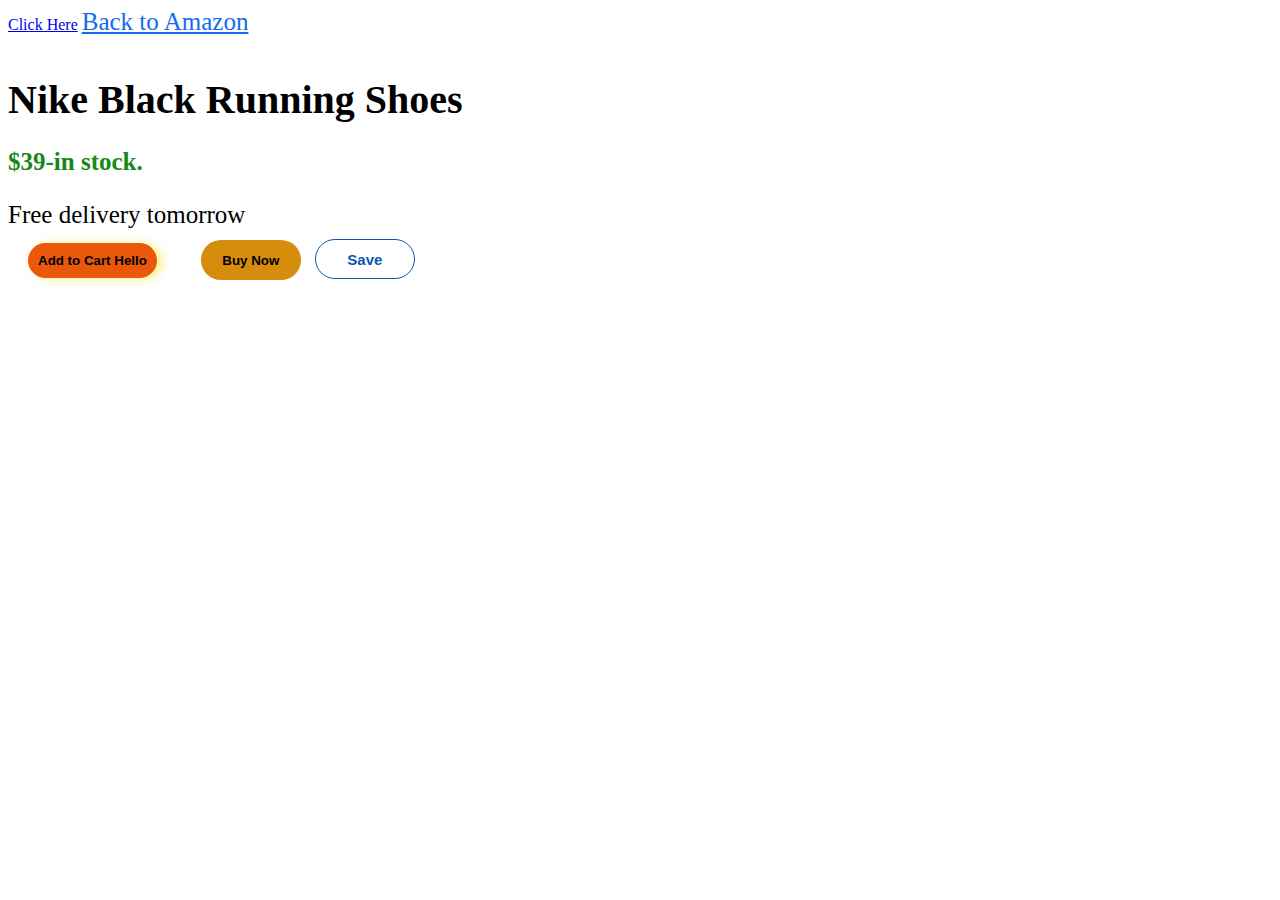
<file: index.html>
<!DOCTYPE html>
<head>
  <style>
    .link {
      color: rgb(16, 108, 237);
      font-size: 25px;
      margin-bottom: 10px;
    }
    .Shoes {
      color: black;
      font-weight: bold;
      font-size: 40px;
      margin-bottom: 10px;
    }
    .stock {
      color: rgb(22, 137, 22);
      font-weight: bold;
      font-size: 25px;
      margin-bottom: 10px;
    }
    .free {
      color: black;
      font-size: 25px;
      margin-bottom: 10px;
    }
    .add {
      padding-left: 10px;
      padding-right: 10px;
      padding-top: 10px;
      padding-bottom: 10px;
      color: black;
      border: none;
      margin-left: 20px;
      margin-right: 40px;
      border-radius: 20px;

      font-weight: bolder;

      transition: background-color 0.5s;
      background-color: rgb(234 88 12);
      cursor: pointer;
      box-shadow: 5px 1px 10px rgba(240, 229, 11, 0.5);
    }
    .add:hover {
      color: rgb(240, 229, 11);
      background-color: black;
      padding-left: 20px;
      padding-right: 20px;
    }
    .add:active {
      opacity: 0.5;
    }
    .buy {
      color: black;
      border: none;
      width: 100px;
      border-radius: 20px;
      height: 40px;
      margin-right: 5px;
      cursor: pointer;
      transition: opacity 1s, box-shadow 0.15s;
      font-weight: bold;

      background-color: rgb(214, 140, 13);
    }
    .buy:hover {
      opacity: 0.5;
      box-shadow: 0px 4px 2px rgba(0, 0, 0, 0.15);
    }
    .buy:active {
      background-color: red;
    }
    .save {
      background-color: white;
      color: rgb(12, 86, 177);
      border: solid;
      width: 100px;
      border-radius: 20px;
      height: 40px;
      margin-left: 5px;
      cursor: pointer;
      font-weight: bold;
      font-size: 15px;
      border-width: 1px;
    }
    .save:hover {
      background-color: rgba(68, 174, 255, 0.15);
    }
  </style>
</head>

<body>
  <a href="Rough.html">Click Here</a>
  <a
    href="https://www.amazon.in/?&tag=googhydrabk1-21&ref=pd_sl_5szpgfto9i_e&adgrpid=155259813593&hvpone=&hvptwo=&hvadid=674893540034&hvpos=&hvnetw=g&hvrand=15450525171927493564&hvqmt=e&hvdev=c&hvdvcmdl=&hvlocint=&hvlocphy=9303460&hvtargid=kwd-64107830&hydadcr=14452_2316413&gad_source=1"
    class="link"
  >
    Back to Amazon
  </a>
  <p class="Shoes">Nike Black Running Shoes</p>
  <p class="stock">$39-in stock.</p>
  <p class="free">Free delivery tomorrow</p>
  <button class="add">Add to Cart Hello</button>
  <button class="buy">Buy Now</button>
  <button class="save">Save</button>
</body>
</file>
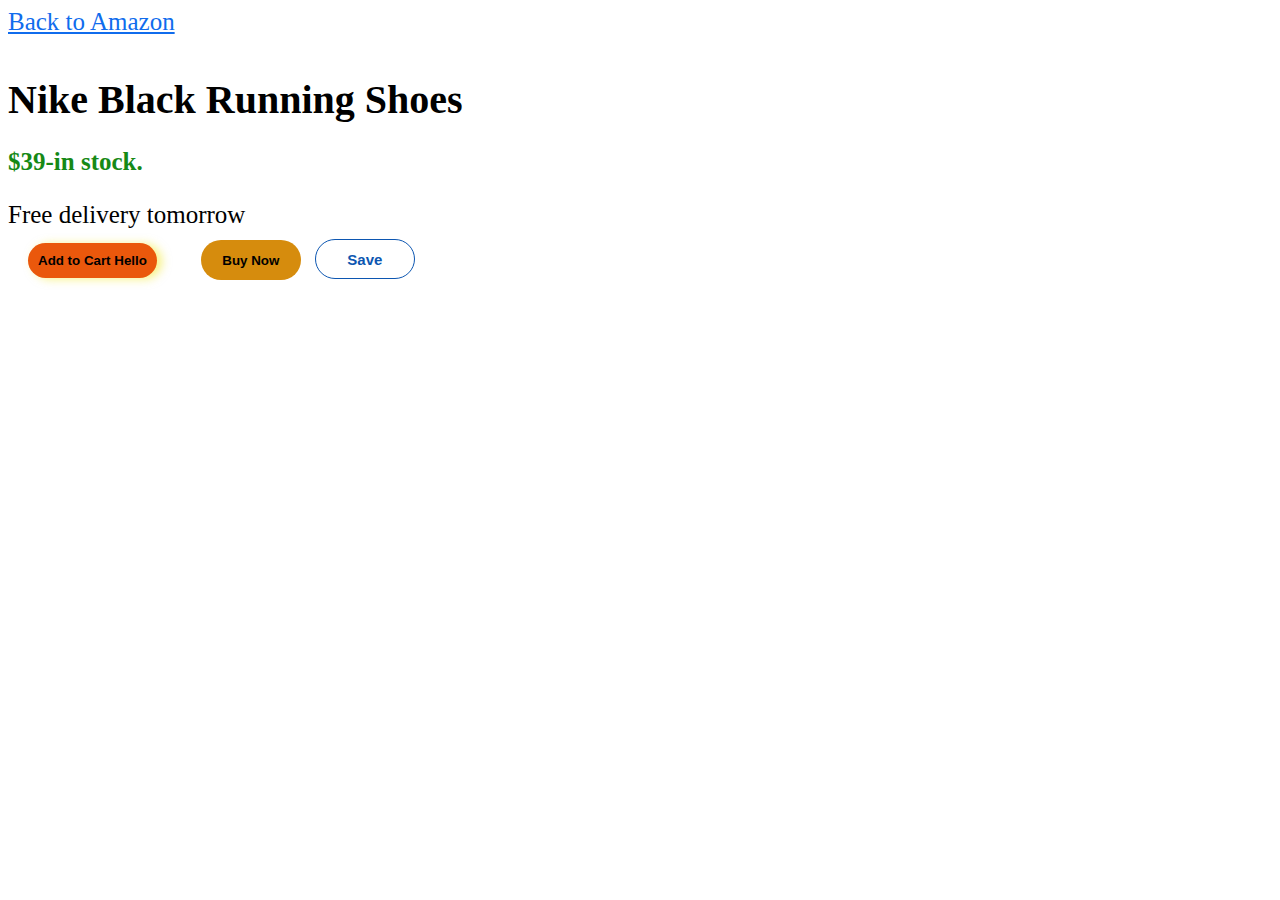
<file: Buttons.html>
<!DOCTYPE html>
<head>
  <style>
    .link {
      color: rgb(16, 108, 237);
      font-size: 25px;
      margin-bottom: 10px;
    }
    .Shoes {
      color: black;
      font-weight: bold;
      font-size: 40px;
      margin-bottom: 10px;
    }
    .stock {
      color: rgb(22, 137, 22);
      font-weight: bold;
      font-size: 25px;
      margin-bottom: 10px;
    }
    .free {
      color: black;
      font-size: 25px;
      margin-bottom: 10px;
    }
    .add {
      padding-left: 10px;
      padding-right: 10px;
      padding-top: 10px;
      padding-bottom: 10px;
      color: black;
      border: none;
      margin-left: 20px;
      margin-right: 40px;
      border-radius: 20px;

      font-weight: bolder;

      transition: background-color 0.5s;
      background-color: rgb(234 88 12);
      cursor: pointer;
      box-shadow: 5px 1px 10px rgba(240, 229, 11, 0.5);
    }
    .add:hover {
      color: rgb(240, 229, 11);
      background-color: black;
      padding-left: 20px;
      padding-right: 20px;
    }
    .add:active {
      opacity: 0.5;
    }
    .buy {
      color: black;
      border: none;
      width: 100px;
      border-radius: 20px;
      height: 40px;
      margin-right: 5px;
      cursor: pointer;
      transition: opacity 1s, box-shadow 0.15s;
      font-weight: bold;

      background-color: rgb(214, 140, 13);
    }
    .buy:hover {
      opacity: 0.5;
      box-shadow: 0px 4px 2px rgba(0, 0, 0, 0.15);
    }
    .buy:active {
      background-color: red;
    }
    .save {
      background-color: white;
      color: rgb(12, 86, 177);
      border: solid;
      width: 100px;
      border-radius: 20px;
      height: 40px;
      margin-left: 5px;
      cursor: pointer;
      font-weight: bold;
      font-size: 15px;
      border-width: 1px;
    }
    .save:hover {
      background-color: rgba(68, 174, 255, 0.15);
    }
  </style>
</head>

<body>
  <a
    href="https://www.amazon.in/?&tag=googhydrabk1-21&ref=pd_sl_5szpgfto9i_e&adgrpid=155259813593&hvpone=&hvptwo=&hvadid=674893540034&hvpos=&hvnetw=g&hvrand=15450525171927493564&hvqmt=e&hvdev=c&hvdvcmdl=&hvlocint=&hvlocphy=9303460&hvtargid=kwd-64107830&hydadcr=14452_2316413&gad_source=1"
    class="link"
  >
    Back to Amazon
  </a>
  <p class="Shoes">Nike Black Running Shoes</p>
  <p class="stock">$39-in stock.</p>
  <p class="free">Free delivery tomorrow</p>
  <button class="add">Add to Cart Hello</button>
  <button class="buy">Buy Now</button>
  <button class="save">Save</button>
</body>
</file>
